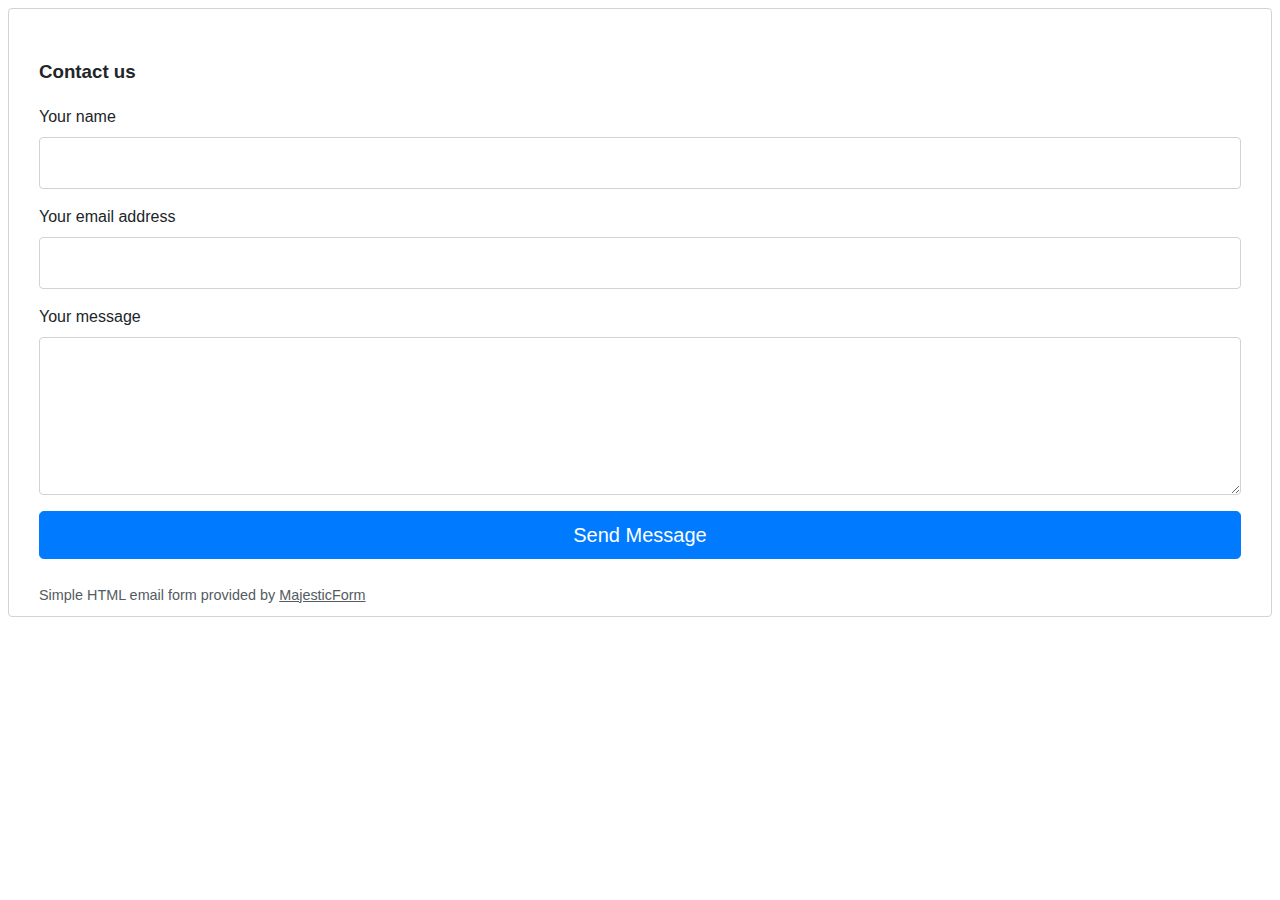
<file: index.html>
<!DOCTYPE html>
<head>
    <meta charset="utf-8">
    <meta name="viewport" content="width=device-width, initial-scale=1, shrink-to-fit=no">
    <title>contact form</title>
</head>

<body>

<link href="contact-form.css" rel="stylesheet">

<div class="fcf-body">

    <div id="fcf-form">
    <h3 class="fcf-h3">Contact us</h3>

    <form id="fcf-form-id" class="fcf-form-class" method="post" action="contact-form-process.php">
        
        <div class="fcf-form-group">
            <label for="Name" class="fcf-label">Your name</label>
            <div class="fcf-input-group">
                <input type="text" id="Name" name="Name" class="fcf-form-control" required>
            </div>
        </div>

        <div class="fcf-form-group">
            <label for="Email" class="fcf-label">Your email address</label>
            <div class="fcf-input-group">
                <input type="email" id="Email" name="Email" class="fcf-form-control" required>
            </div>
        </div>

        <div class="fcf-form-group">
            <label for="Message" class="fcf-label">Your message</label>
            <div class="fcf-input-group">
                <textarea id="Message" name="Message" class="fcf-form-control" rows="6" maxlength="3000" required></textarea>
            </div>
        </div>

        <div class="fcf-form-group">
            <button type="submit" id="fcf-button" class="fcf-btn fcf-btn-primary fcf-btn-lg fcf-btn-block">Send Message</button>
        </div>

        <div class="fcf-credit" id="fcf-credit">
        Simple HTML email form provided by <a href="https://www.majesticform.com" target="_blank">MajesticForm</a>
        </div>

    </form>
    </div>
</file>
<file: contact-form.css>
#fcf-form {
    display:block;
}

.fcf-body {
    margin: 0;
    font-family: -apple-system, Arial, sans-serif;
    font-size: 1rem;
    font-weight: 400;
    line-height: 1.5;
    color: #212529;
    text-align: left;
    background-color: #fff;
    padding: 30px;
    padding-bottom: 10px;
    border: 1px solid #ced4da;
    border-radius: 0.25rem;
    max-width: 100%;
}

.fcf-form-group {
    margin-bottom: 1rem;
}

.fcf-input-group {
    position: relative;
    display: -ms-flexbox;
    display: flex;
    -ms-flex-wrap: wrap;
    flex-wrap: wrap;
    -ms-flex-align: stretch;
    align-items: stretch;
    width: 100%;
}

.fcf-form-control {
    display: block;
    width: 100%;
    height: calc(1.5em + 0.75rem + 2px);
    padding: 0.375rem 0.75rem;
    font-size: 1rem;
    font-weight: 400;
    line-height: 1.5;
    color: #495057;
    background-color: #fff;
    background-clip: padding-box;
    border: 1px solid #ced4da;
    outline: none;
    border-radius: 0.25rem;
    transition: border-color 0.15s ease-in-out, box-shadow 0.15s ease-in-out;
}

.fcf-form-control:focus {
    border: 1px solid #313131;
}

select.fcf-form-control[size], select.fcf-form-control[multiple] {
    height: auto;
}

textarea.fcf-form-control {
    font-family: -apple-system, Arial, sans-serif;
    height: auto;
}

label.fcf-label {
    display: inline-block;
    margin-bottom: 0.5rem;
}

.fcf-credit {
    padding-top: 10px;
    font-size: 0.9rem;
    color: #545b62;
}

.fcf-credit a {
    color: #545b62;
    text-decoration: underline;
}

.fcf-credit a:hover {
    color: #0056b3;
    text-decoration: underline;
}

.fcf-btn {
    display: inline-block;
    font-weight: 400;
    color: #212529;
    text-align: center;
    vertical-align: middle;
    cursor: pointer;
    -webkit-user-select: none;
    -moz-user-select: none;
    -ms-user-select: none;
    user-select: none;
    background-color: transparent;
    border: 1px solid transparent;
    padding: 0.375rem 0.75rem;
    font-size: 1rem;
    line-height: 1.5;
    border-radius: 0.25rem;
    transition: color 0.15s ease-in-out, background-color 0.15s ease-in-out, border-color 0.15s ease-in-out, box-shadow 0.15s ease-in-out;
}

@media (prefers-reduced-motion: reduce) {
    .fcf-btn {
        transition: none;
    }
}

.fcf-btn:hover {
    color: #212529;
    text-decoration: none;
}

.fcf-btn:focus, .fcf-btn.focus {
    outline: 0;
    box-shadow: 0 0 0 0.2rem rgba(0, 123, 255, 0.25);
}

.fcf-btn-primary {
    color: #fff;
    background-color: #007bff;
    border-color: #007bff;
}

.fcf-btn-primary:hover {
    color: #fff;
    background-color: #0069d9;
    border-color: #0062cc;
}

.fcf-btn-primary:focus, .fcf-btn-primary.focus {
    color: #fff;
    background-color: #0069d9;
    border-color: #0062cc;
    box-shadow: 0 0 0 0.2rem rgba(38, 143, 255, 0.5);
}

.fcf-btn-lg, .fcf-btn-group-lg>.fcf-btn {
    padding: 0.5rem 1rem;
    font-size: 1.25rem;
    line-height: 1.5;
    border-radius: 0.3rem;
}

.fcf-btn-block {
    display: block;
    width: 100%;
}

.fcf-btn-block+.fcf-btn-block {
    margin-top: 0.5rem;
}

input[type="submit"].fcf-btn-block, input[type="reset"].fcf-btn-block, input[type="button"].fcf-btn-block {
    width: 100%;
}
</file>
